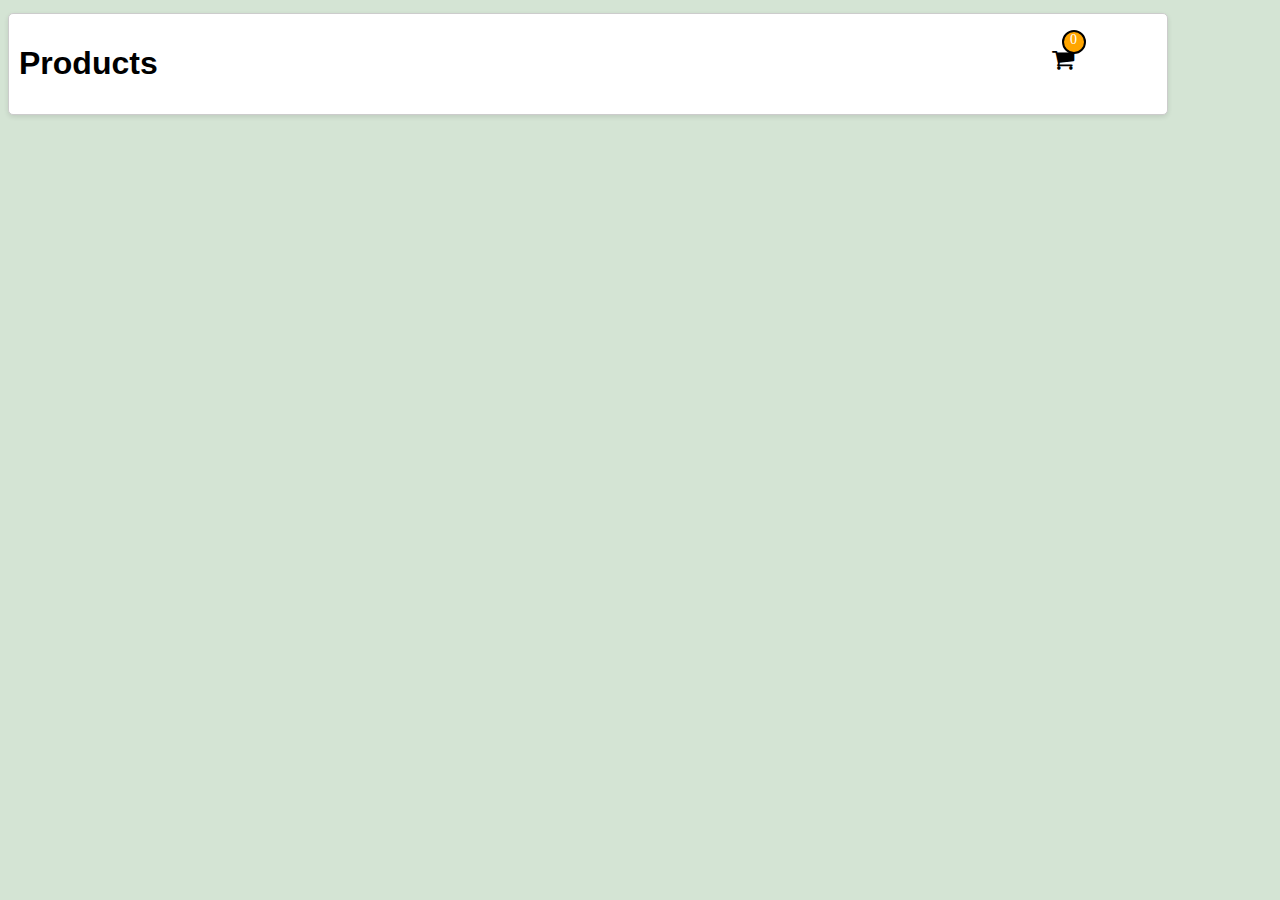
<file: firebase-pro/index.html>
<!DOCTYPE html>
<html lang="en">

<head>
    <meta charset="UTF-8">
    <meta name="viewport" content="width=device-width, initial-scale=1.0">
    <title>Shopping Cart</title>
    <link rel="stylesheet" href="index.css">
    <link rel="stylesheet" href="index.js">
    <link rel="stylesheet" href="https://cdnjs.cloudflare.com/ajax/libs/font-awesome/4.7.0/css/font-awesome.min.css">
</head>

<body>
    <div class="shopping-cart" id="cartIcon">
        <h1>Products</h1>
        <i style="font-size:24px" class="fa">&#xf07a;</i>
        <div class="zero">0</div>
    </div>
    
    <div id="box">

    </div>
    <script src="index.js"></script>
</body>

</html>
</file>
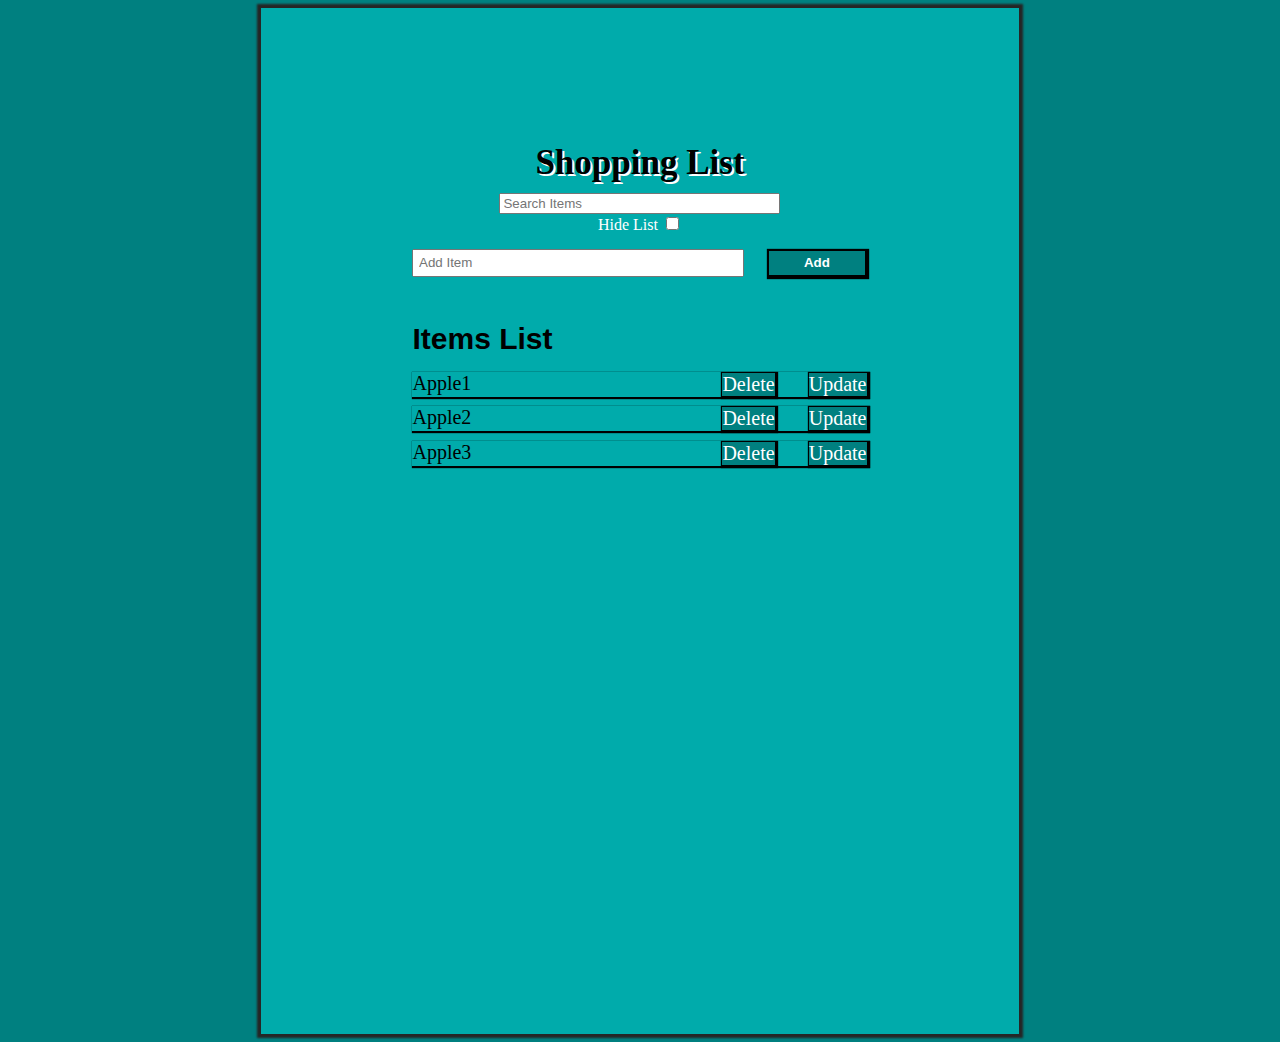
<file: ToDoList/index.html>
<!DOCTYPE html>
<html lang="en">
<head>
    <meta charset="UTF-8">
    <meta name="viewport" content="width=device-width, initial-scale=1.0">
    <title>Shopping</title>
    <link rel="stylesheet" href="style.css">
    
</head>
<body>
    <div class="page">
        <div class="main">
            <div class="shopping_name">Shopping List</div>
            <form action="" id="search_box">
                <input type="text" placeholder="Search Items" class="search_items" style="width: 60%;"/>
                <div class="hide">
                    <label>Hide List</label>
                <input type="checkbox" id="tick"/>    
                </div>           
            </form> 
        </div>
    
        <form class="add_item">
            <input type="text" placeholder="Add Item"/>
            <button>Add</button>
        </form>
            
    
        <div class="items_list_box" id="box">
            <div class="items_list">Items List</div>
            <ul>
                <li>
                    <div class="item">Apple1</div>
                    <div class="both">
                        <div class="delete">Delete</div>
                        <div class="update">Update</div>
                    </div>
                    
                </li>
                <li>
                    <div class="item">Apple2</div>
                    <div class="both">
                        <div class="delete">Delete</div>
                        <div class="update">Update</div>
                    </div>
                </li>
                <li>
                    <div class="item">Apple3</div>
                    <div class="both">
                        <div class="delete">Delete</div>
                        <div class="update">Update</div>
                    </div>
                </li>
            </ul>
        </div>
    </div>
    
    <script src="file.js"></script>
</body>
</html>
</file>
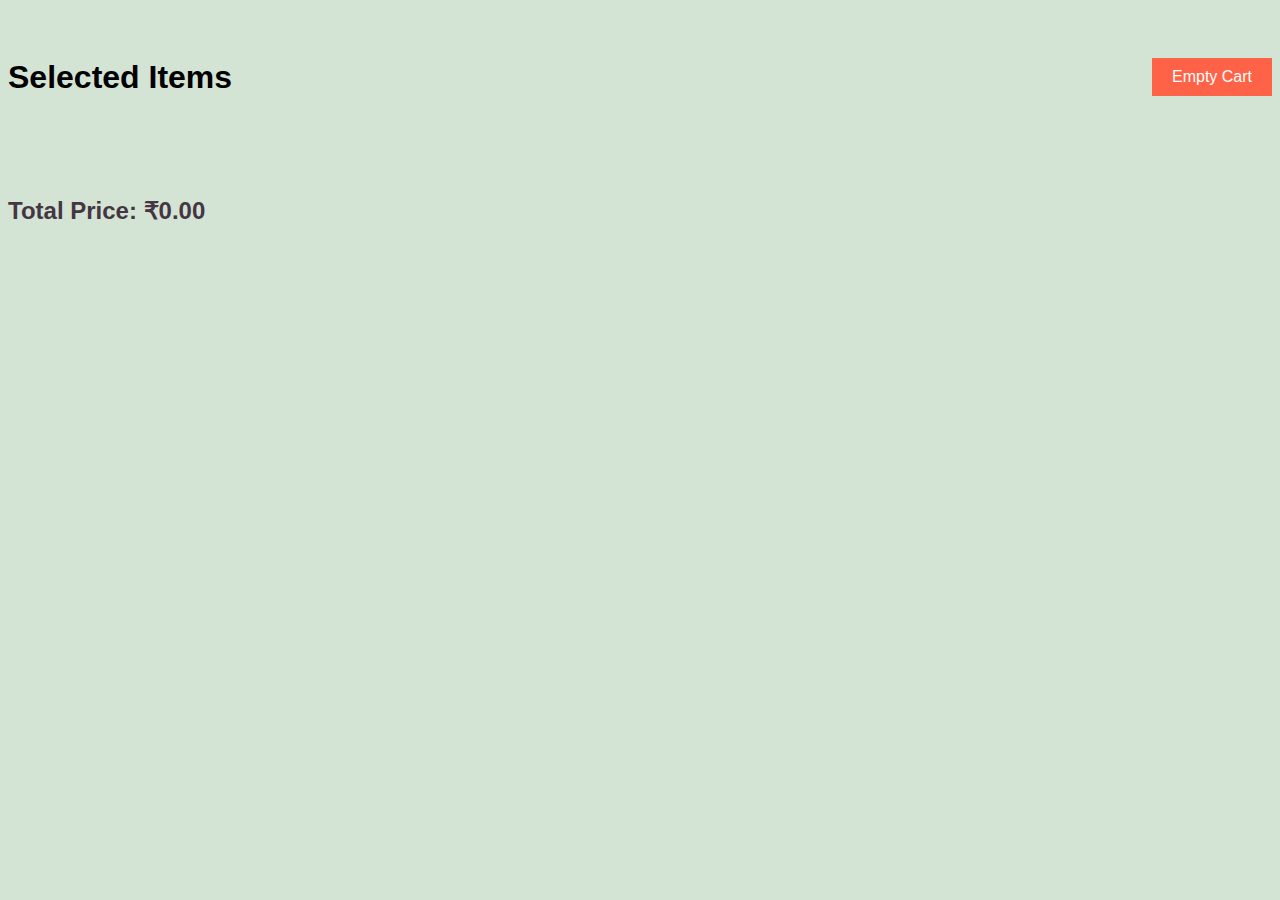
<file: firebase-pro/cart.html>
<!DOCTYPE html>
<html lang="en">

<head>
    <meta charset="UTF-8">
    <meta name="viewport" content="width=device-width, initial-scale=1.0">
    <title>Shopping Cart</title>
    <link rel="stylesheet" href="cart.css">
</head>

<body>
    <div style="display: flex; align-items: center; justify-content: space-between;">
        <h1>Selected Items</h1>
        <div id="cartControls">
            <button id="emptyCartButton">Empty Cart</button>
        </div>
    </div>

    <div class="cart-container" id="cartContainer">

    </div>
    <div id="totalPrice"></div>

    <script src="cart.js"></script>
</body>

</html>
</file>
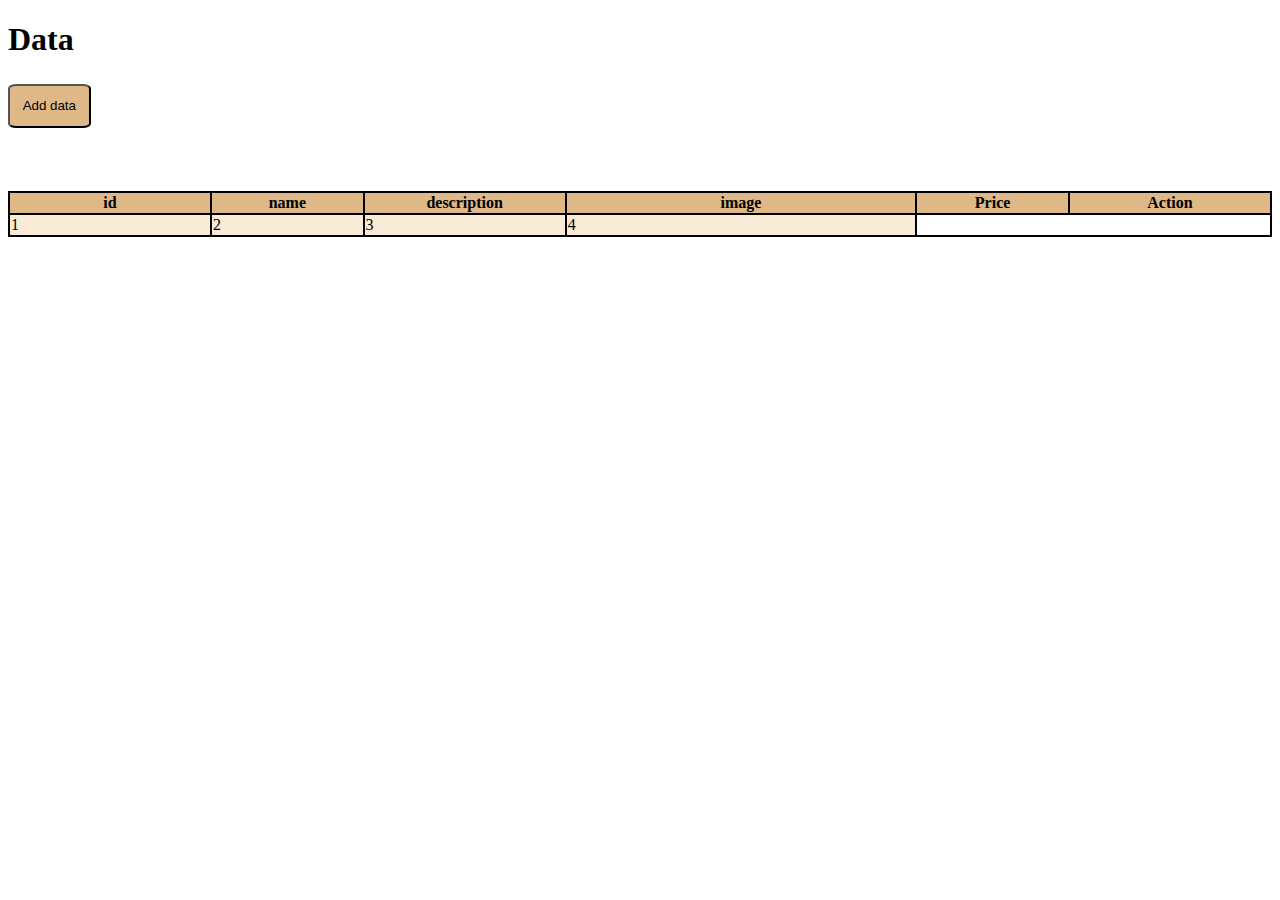
<file: firebase-pro/dataBase.html>
<!DOCTYPE html>
<html lang="en">
<head>
    <meta charset="UTF-8">
    <meta name="viewport" content="width=device-width, initial-scale=1.0">
    <title>Document</title>
    <link rel="stylesheet" href="dataBase.css">
</head>
<body>
    

    <div id="add_popup" class="model">
        <div>
            <a href="#" class="close">X</a>
        </div>
        <div class="content">
            <div>
                <form>
                    
                        <label>Name</label>
                        <div><input type="text" id="name-field"></div>
                    </div>
                    <div>
                        <label>Description</label>
                        <div><textarea name="" id="description-field" cols="30" rows="10"></textarea></div>
                    </div>
                    <div>
                        <label>Image url</label>
                        <div><input type="text" id="image-field"></div>
                    </div>
                    <div>
                        <label>Price</label>
                        <div><input type="text" id="price-field"></div>
                    </div>
                    <div class="buttons">
                        <div style="width: 25%;">
                            <button id="add">Add Data</button>
                        </div>
                        <div style="width: 25%;">
                            <button id="cancel">Cancel</button>
                        </div>
                    </div>
                </form>
            </div>

        </div>
    </div>

    <div id="update_model" class="model">
        <div>
            <a href="#" class="close1">X</a>
        </div>
        <div class="content">
            <div class="wrapper">
                <form>
                    <!-- <div>
                        <label>Title</label>
                        <div><input type="text" id="title_box_update"></div>
                    </div>
                    <div>
                        <label>Body</label>
                        <div><textarea name="" id="body_box_update" cols="30" rows="10"></textarea></div>
                    </div> -->

                  
                    <div>
                        <label>Name</label>
                        <div><input type="text" id="name-field-update"></div>
                    </div>
                    <div>
                        <label>Description</label>
                        <div><textarea name="" id="description-field-update" cols="30" rows="10"></textarea></div>
                    </div>
                    <div>
                        <label>Image url</label>
                        <div><input type="text" id="image-field-update"></div>
                    </div>
                    <div>
                        <label>Price</label>
                        <div><input type="text" id="price-field-update"></div>
                    </div>


                    <div class="buttons">
                        <div style="width: 25%;">
                            <button id="update">Update</button>
                        </div>
                        <div style="width: 25%;">
                            <button id="cancel1">Cancel</button>
                        </div>
                    </div>
                </form>

            </div>
        </div>
    </div>
    <h1>Data</h1>

    <div class="btn">
        <button id="add-data">Add data</button>
    </div>

    <table id="table" style="width: 100%;">
        <thead style="width: 100%;">
            <tr>
                <th style="width: 16%;">id</th>
                <th style="width: 12%;">name</th>
                <th style="width: 16%;">description</th>
                
                <th style="width: 28%;">image</th>
                <th style="width: 12%;">Price</th>
                <th style="width: 16%;">Action</th>
            </tr>
        </thead>
        
        <tbody id="table_result">
            <tr>
                <td>1</td>
                <td>2</td>
                <td>3</td>
                <td>4</td>
                
            </tr>
        </tbody>
        
        
    </table>

    <script src="dataBase.js"></script>
</body>
</html>
</file>
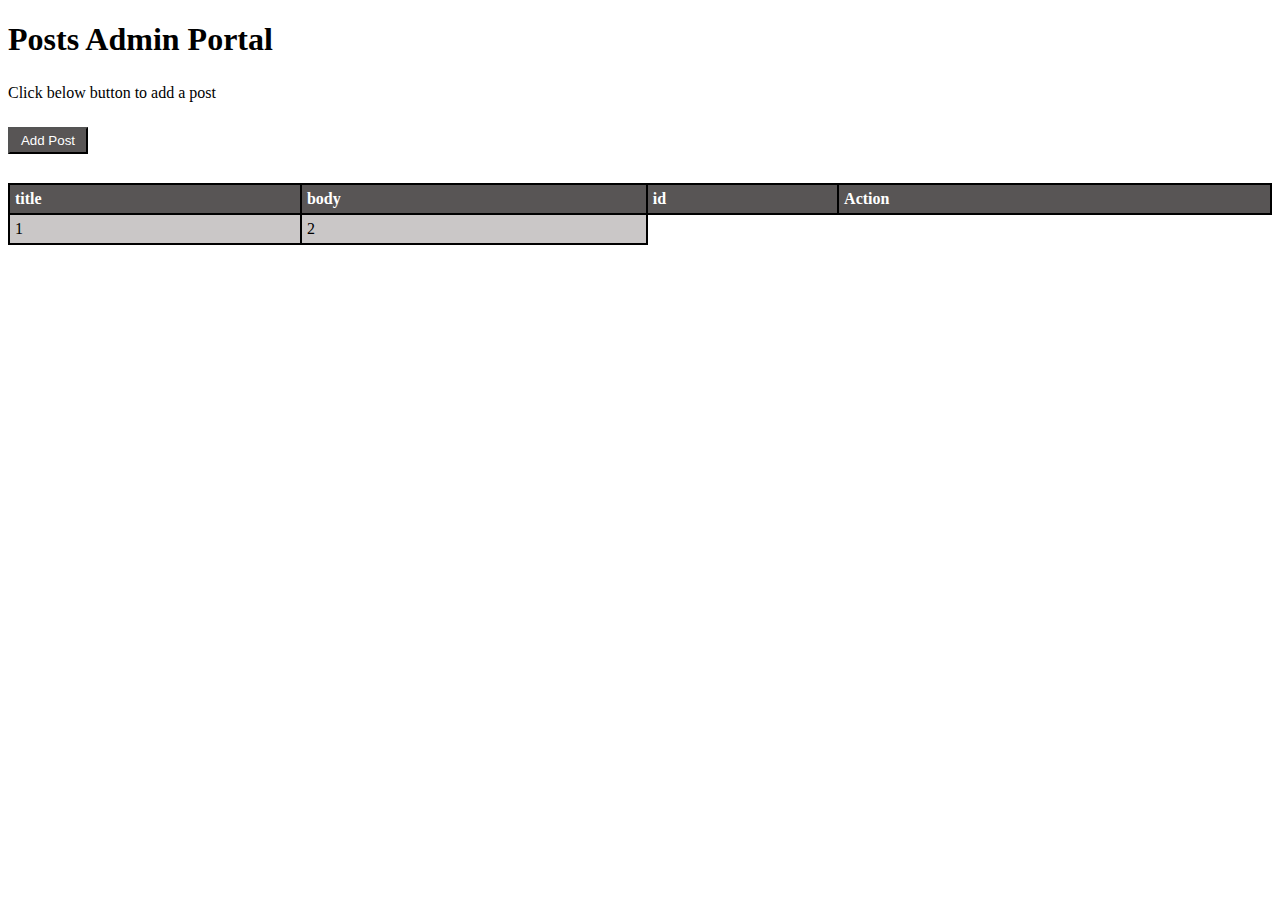
<file: JsonPlaceHolder/postTask.html>
<!DOCTYPE html>
<html lang="en">

<head>
    <meta charset="UTF-8">
    <meta name="viewport" content="width=device-width, initial-scale=1.0">
    <link rel="stylesheet" href="postTask.css">
    <title>Document</title>
</head>

<body>
    <h1>Posts Admin Portal</h1>
    <div>Click below button to add a post</div>
    <div>
        <button id="button_a">Add Post</button>
    </div>
    <div id="add_method" class="model">
        <div>
            <a href="#" class="close">X</a>
        </div>
        <div class="content">
            <div>
                <form>
                    <div>
                        <label>Title</label>
                        <div><input type="text" id="title_box"></div>
                    </div>
                    <div>
                        <label>Body</label>
                        <div><textarea name="" id="body_box" cols="30" rows="10"></textarea></div>
                    </div>
                    <div class="buttons">
                        <div style="width: 25%;">
                            <button id="add">Add Post</button>
                        </div>
                        <div style="width: 25%;">
                            <button id="cancel">Cancel</button>
                        </div>
                    </div>
                </form>
            </div>

        </div>
    </div>

    <div id="update_model" class="model">
        <div>
            <a href="#" class="close1">X</a>
        </div>
        <div class="content">
            <div class="wrapper">
                <form>
                    <div>
                        <label>Title</label>
                        <div><input type="text" id="title_box_update"></div>
                    </div>
                    <div>
                        <label>Body</label>
                        <div><textarea name="" id="body_box_update" cols="30" rows="10"></textarea></div>
                    </div>
                    <div class="buttons">
                        <div style="width: 25%;">
                            <button id="update">Update</button>
                        </div>
                        <div style="width: 25%;">
                            <button id="cancel1">Cancel</button>
                        </div>
                    </div>
                </form>

            </div>
        </div>
    </div>

    <table class="table_body" id="tb">
        <thead>
            <tr>
                <th>title</th>
                <th>body</th>
                <th>id</th>
                <th>Action</th>
            </tr>
        </thead>
        <tbody id="table_result">
            <tr>
                <td>1</td>
                <td>2</td>
                
            </tr>
            

        </tbody>



    </table>
    <script src="postTask.js"></script>
</body>

</html>
</file>
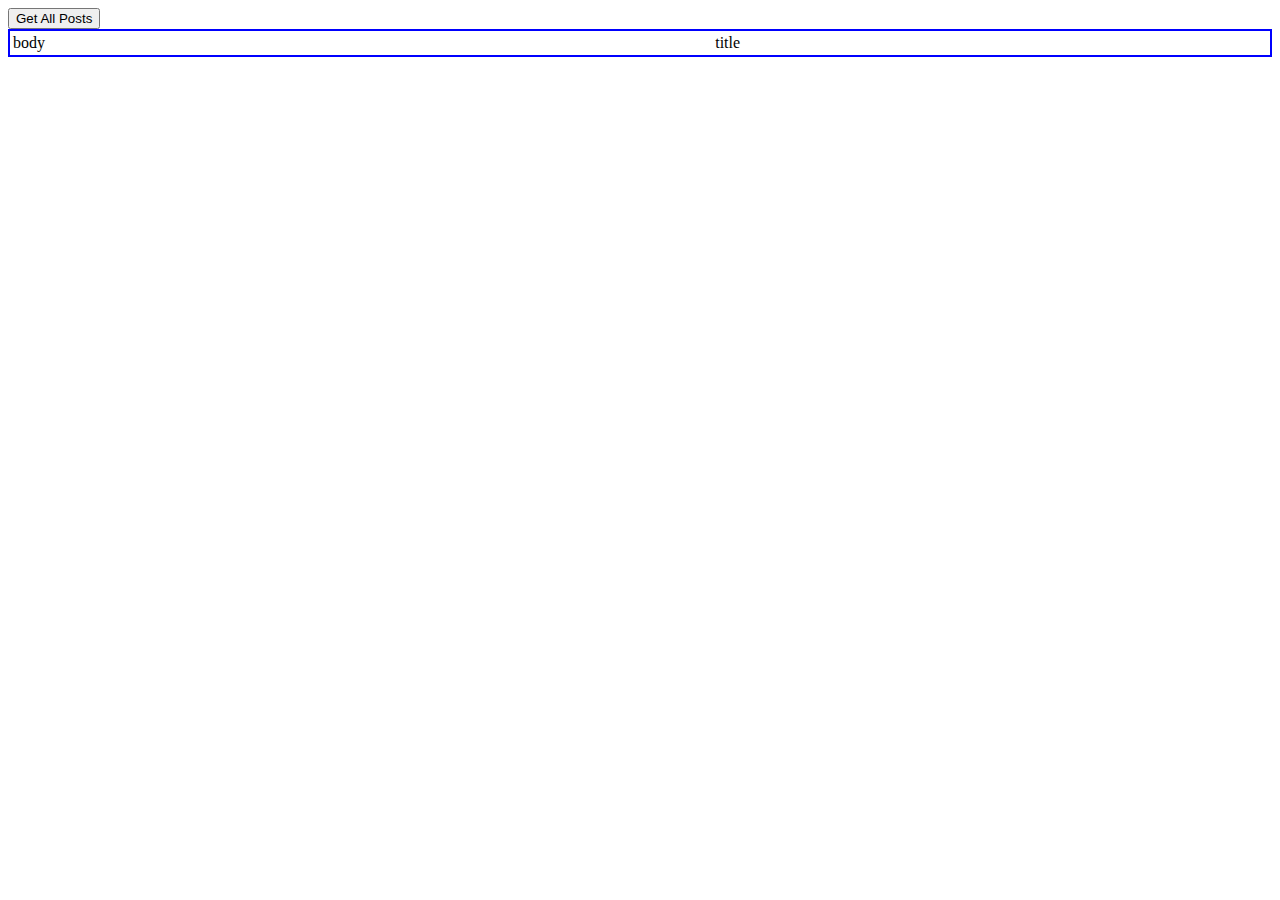
<file: SimpleGetPosts/post.html>
<!DOCTYPE html>
<html lang="en">
<head>
    <meta charset="UTF-8">
    <meta name="viewport" content="width=device-width, initial-scale=1.0">
    <title>Document</title>
    <link rel="stylesheet" href="post.css">
</head>
<body>
    <button id="btn">Get All Posts</button>
    <script src="posts.js"></script>
    <table id="tab">
        <!-- <thead>
            <tr>
                <th>body</th>
                <th>title</th>
            </tr>
        </thead> -->
        <tr>
            <td>body</td>
            <td>title</td>
        </tr>
    </table>
    
</body>
</html>
</file>
<file: firebase-pro/index.css>
body{
    background-color:rgb(212, 228, 212);
}
#box{
    width: 100%;
    margin-top: 5%;
    background-color:rgb(212, 228, 212);
    
}
#inside-box{
    /* border: 2px solid black; */
    border-bottom: 2px solid grey;
    width: 65%;
    margin: auto;
    display: flex;
    /* background-color:darkgray; */
    /* padding: 4%; */
    padding-bottom: 4%;
}
img{
    /* border: 2px solid black; */
    width: 40%;
    /* height: 50%; */
    border-radius: 20px;
    box-shadow: 1px 1px 4px 4px black;
    
}
#right{
    /* border: 2px solid pink; */
    width: 40%;
    /* height: 100%; */
    margin-left: 20%;
    /* position: relative; */
}
.des-style{ font-size: 20px;
    margin-bottom: 10%;

}
.price-style{
    font-size: 20px;
    margin-bottom: 10%;
    font-weight: bold;
    display: inline;
}
.addToCartButton{
    width: 40%;
    padding: 2%;
    background-color: #ff6347;;
    color: white;
    border: none;
    margin-top: 10%;
    /* position: absolute; */
    display: block;
    
}
button:hover{
    cursor: pointer;
    color: black;
    background-color:darkgrey;
    box-shadow: 2px 2px black;
    
}
button:focus{
    background-color: brown;
}
.heading{
    font-size: 22px;
    font-weight: bold;
    font-family: 'Franklin Gothic Medium', 'Arial Narrow', Arial, sans-serif;
    /* border: 2px solid black; */
}

h1{
    font-family: 'Franklin Gothic Medium', 'Arial Narrow', Arial, sans-serif;
}
.shopping-cart{
    /* border: 2px solid black; */
    display: flex;
    /* position: relative; */
    
    margin-top: 1%;
    width: 90%;
    padding-left: 4%;
    
}

i{
    /* border: 2px solid black; */
    size: 20px;
    position: absolute;
    right: 8%;
   color: black;
   z-index: 1;
   margin-top: 2%;
   /* background-color: pink; */
   

}
i:hover{
    cursor: pointer;
}

.zero{
    border: 2px solid black;
    position: absolute;
    top: 3%;
    right: 7%;
    color: black;
    background-color: orange;
    border-radius: 50%;
    width: 18px;
    height: 18px;
    text-align: center;
    
}
.rupee{
    display: inline;
    
}


.shopping-cart {
    position: sticky;
    background-color: #ffffff;
    padding: 10px;
    border: 1px solid #ccc;
    border-radius: 5px;
    box-shadow: 0px 2px 5px rgba(0, 0, 0, 0.1);
    top: 0px;
}

.zero {
    background-color: orange;
    color: #ffffff;
    border-radius: 50%;
    width: 20px;
    height: 20px;
    text-align: center;
    position: absolute;
    top: 16.5%;
    right: 7%;
    font-size: 14px;
}
</file>
<file: ToDoList/style.css>
body{
    background-color: teal;
   background-size: cover;
}
.page{
    background-color: rgb(0, 171, 171);
    width: 60%;margin: auto; height: 100vh;
    padding-top: 10%;
    box-shadow: 0px 0px 2px 4px rgb(37, 37, 37);
}.main{
    /* border: 2px solid red; */
    text-align: center;
    box-sizing: border-box;
    width:60%;
    margin: auto;
    background-color: rgb(0, 171, 171);
    color: white;
    
}
.shopping_name{
    font-size: 35px;
    font-weight: bold;
    padding: 2%;
    text-shadow: 2px 2px white;
    color: black;
}
.search_box{
    /* border: 2px solid black; */
    padding: 4%;
    font-size: 20px;
}
.search_box .search_items{
    width: 80%;
}

.add_item{
    /* border: 2px solid black; */
    width: 60%;
    margin: auto;
    margin-top: 2%;
    display: flex;
}
.add_item input{
    width: 70%;
    padding: 1%;
}
.add_item button{
    border: 2px solid black;
    width: 22%;
    margin-left: 5%;
    display: flex;
    align-items: center;
    justify-content: center;
    background-color: teal;
    color: white;
    font-weight: bold;
    box-shadow: 1px 1px 1px 1px black;
}
.delete{
    border: 1px solid black;
   
    /* text-align: center; */
    background-color: teal;
    color: white;
    /* padding: 5%; */
    box-shadow: 1px 1px 1px 1px black;
}

ul{
    list-style: none;
    
    padding-left: 0%;
    
}
.items_list{
    font-size: 30px;
    margin-top: 10%;
    font-weight: bold;
    font-family: 'Gill Sans', 'Gill Sans MT', Calibri, 'Trebuchet MS', sans-serif;
}
li{
    font-size: 20px;
    display: flex;
    /* justify-content: space-between; */
    margin-top: 2%;   
    box-shadow: 1px 1px 1px 1px black;
    width: 100%;
}
.items_list_box{
    width: 60%;
    margin: auto;
    
}

button:hover{
    cursor: pointer;
    background-color: rgb(0, 171, 171);
    color: black;
}
.delete:hover{
    cursor: pointer;
    background-color: rgb(0, 171, 171);
    color: black;
}
.both{
    display: flex;
    width: 35%;
    justify-content: space-between;
}
.item{
    width: 74%;
}
.update{
    border: 1px solid black;
   
    text-align: center;
    background-color: teal;
    color: white;
   
    box-shadow: 1px 1px 1px 1px black;
 
}
.update:hover{
    cursor: pointer;
    background-color: rgb(0, 171, 171);
    color: black;
}
</file>
<file: firebase-pro/cart.css>
body{
    background-color: rgb(212, 228, 212) ;
}
.cart-item {
    border: 1px solid #ccc;
   
    margin-bottom: 1%;
    background-color: rgb(212, 228, 212);
}

.cart-item img {
    max-width: 15%;
    max-height: 15%;
}

.cart-item-details {
    border: 2px solid rgb(61, 76, 61);
    display: flex;
    align-items: center;
    justify-content: space-between;
}

.cart-item-name {
    font-weight: bold;
    font-family: 'Franklin Gothic Medium', 'Arial Narrow', Arial, sans-serif;
    font-size: 20px;
    color: black;
}

.cart-item-price {
    color: green;
    font-size: 18px;
}

.cart-item-quantity {
    color: black;
    font-size: 16px;
}

#totalPrice {
    font-weight: bold;
    font-family: 'Franklin Gothic Medium', 'Arial Narrow', Arial, sans-serif;
    font-size: 24px;
    margin-top: 4%;
    color: rgb(68, 54, 67);
}
.remove-button{
    width: 6%;
    padding: 0.5%;
    margin-right: 2%;
    background-color: #ff6347;;
    color: white;
    border: none;
    
}
.remove-button:hover{
    cursor: pointer;
    color: black;
    background-color:darkgrey;
    box-shadow: 2px 2px black;
}
h1{
    font-family: 'Franklin Gothic Medium', 'Arial Narrow', Arial, sans-serif;
    margin-top: 4%;
    margin-bottom: 4%;
}

.add-button{
    width: 6%;
    padding: 0.5%;
    margin-right: 2%;
    background-color: #ff6347;;
    color: white;
    border: none;
}
.add-button:hover{
    cursor: pointer;
    color: black;
    background-color:darkgrey;
    box-shadow: 2px 2px black;
    border: none;
}

#emptyCartButton {
    background-color: #ff6347; /* Coral color */
    color: white;
    border: none;
    padding: 10px 20px;
    font-size: 16px;
    cursor: pointer;
}

#emptyCartButton:hover{
    cursor: pointer;
    color: black;
    background-color:darkgrey;
    box-shadow: 2px 2px black;
}
</file>
<file: firebase-pro/dataBase.css>
.btn{
    margin-top: 2%;
}
.btn button{
    padding: 1%;
    background-color: burlywood;
    border-radius: 10%;
}
#table{
    border: 2px solid black;
    margin-top: 5%;
    width: 100%;
    border-collapse:collapse;
    box-sizing: border-box;
    table-layout:fixed;
}
th{
    border: 2px solid black;
    background-color: burlywood;
   
    
    
}
td{
    border: 2px solid black;
    background-color: antiquewhite;
    overflow: hidden;
    text-overflow: ellipsis;
    white-space: nowrap;
    
}
#edit, #delete{
    width: 40%;
    padding: 2%;
    background-color: burlywood;
    border-radius: 10%;

}
.model{
    position: absolute;
    background-color: white;
    width: 100%;
    height: 100%;
    text-align: center;
    display: none;
}
#name-field,#description-field,#image-field{
    margin-bottom: 5%;
    width: 50%;
}
.model a{
    position: absolute;
    text-decoration: none;
    color: black;
    right: 20px;
    font-weight: bold;
}
.buttons{
    display: flex;
    justify-content: space-evenly;
    /* border: 2px solid black; */
    margin-top: 10%;
    margin-bottom: 10%;

}
#add,#cancel{
    width: 100%;
    padding: 2%;
    background-color: burlywood;
    border-radius: 10%;
}
.content{
    width: 50%;
    /* border: 2px solid black; */
    margin: auto;
    background-color:bisque;
    height: 100%;
    padding-top: 2%;
    box-sizing: border-box;
    
}

#add,#cancel, button:hover{
    cursor: pointer;
}

.update_button,.delete_button{
    padding: 2%;
    background-color: burlywood;
    border-radius: 10%;
    width: 40%;
    margin-left:2%;
}
</file>
<file: JsonPlaceHolder/postTask.css>
*{
    
    margin-bottom: 2%;
}
button{
    padding: 1%;
    background-color: rgb(88, 85, 85);
    color: white;
    margin-bottom: 0%;
}
button:hover{
    cursor: pointer;
}
table{
    width: 100%;
    border-collapse: collapse;
}
thead{
    background-color: rgb(88, 85, 85);
    color: white;
}
th,td{
    text-align:left;
    border: 2px solid black;
    padding: 5px;
}
#table_result{
    background-color: rgb(202, 199, 199);
    
}

.model{
    position: absolute;
    top: 0;
    bottom: 0;
    left: 0;
    right: 0;
    background-color: rgb(202, 199, 199);
    
    display: none;
}
.content{
    width: 50%;
    /* border: 2px solid black; */
    margin: auto;
    
}
.model a{
    position: absolute;
    text-decoration: none;
    color: black;
    right: 20px;
    font-weight: bold;
}
.buttons{
    display: flex;
    width: 100%;
}
#title_box, #body_box{
    width: 90%;
   
   
}
button{
    background-color:rgb(88, 85, 85);
    color: white;
    padding: 4px;
    margin-bottom: 4px;
    width: 80px;
   
   
}
</file>
<file: SimpleGetPosts/post.css>
#tab{
    border: 2px solid blue;
    width: 100%;
}
</file>
